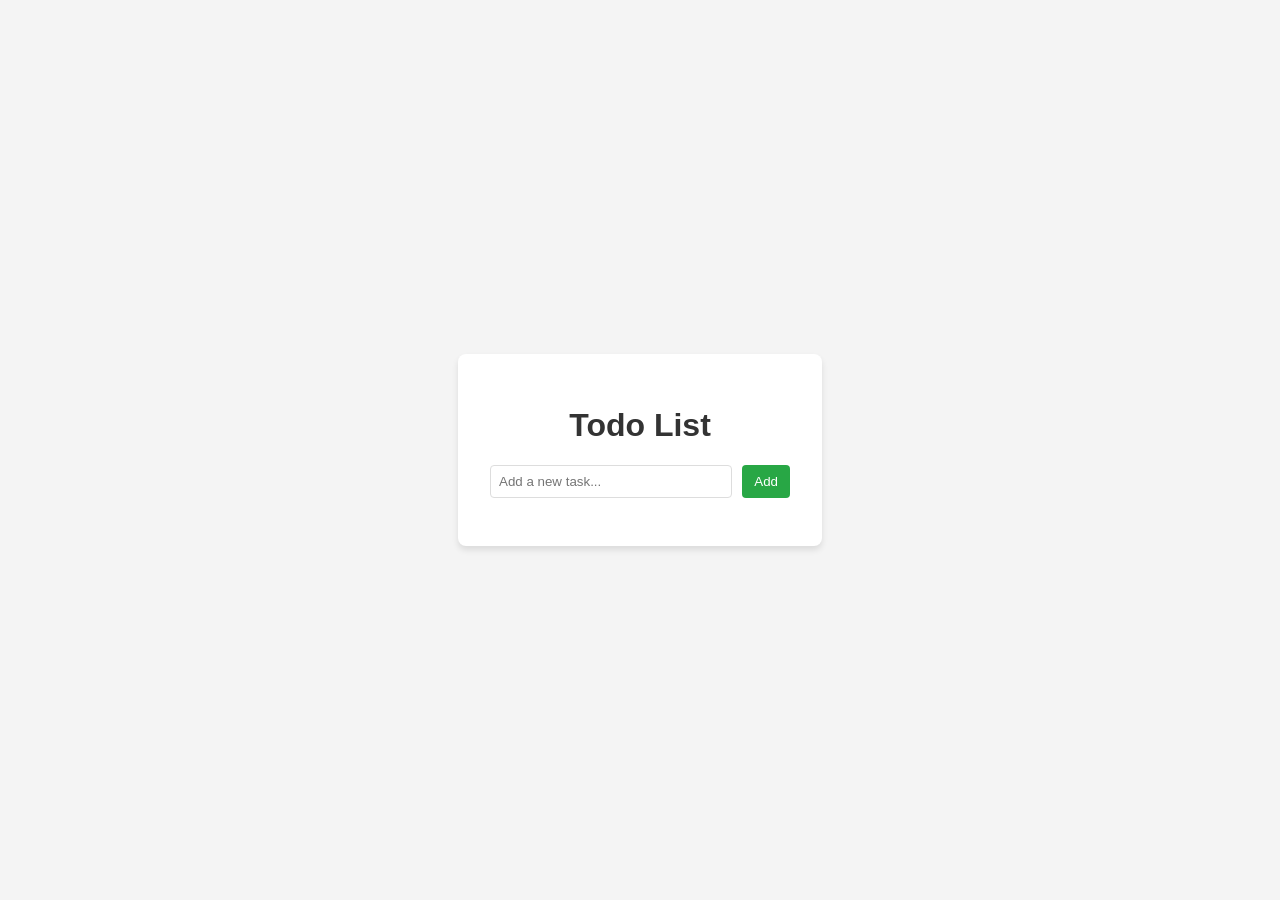
<file: Agentic-Ai/todo/index.html>
<!DOCTYPE html>
<html lang="en">
<head>
    <meta charset="UTF-8">
    <meta name="viewport" content="width=device-width, initial-scale=1.0">
    <title>Simple Todo App</title>
    <link rel="stylesheet" href="style.css">
</head>
<body>
    <div class="container">
        <h1>Todo List</h1>
        <div class="input-group">
            <input type="text" id="todo-input" placeholder="Add a new task...">
            <button id="add-btn">Add</button>
        </div>
        <ul id="todo-list"></ul>
    </div>
    <script src="script.js"></script>
</body>
</html>
</file>
<file: Agentic-Ai/todo/style.css>
body {
    font-family: Arial, sans-serif;
    background-color: #f4f4f4;
    display: flex;
    justify-content: center;
    align-items: center;
    height: 100vh;
    margin: 0;
}

.container {
    background: white;
    padding: 2rem;
    border-radius: 8px;
    box-shadow: 0 4px 6px rgba(0, 0, 0, 0.1);
    width: 300px;
}

h1 {
    text-align: center;
    color: #333;
}

.input-group {
    display: flex;
    gap: 10px;
    margin-bottom: 1rem;
}

input {
    flex: 1;
    padding: 8px;
    border: 1px solid #ddd;
    border-radius: 4px;
}

button {
    padding: 8px 12px;
    background-color: #28a745;
    color: white;
    border: none;
    border-radius: 4px;
    cursor: pointer;
}

button:hover {
    background-color: #218838;
}

ul {
    list-style: none;
    padding: 0;
}

li {
    background: #eee;
    margin-bottom: 5px;
    padding: 8px;
    display: flex;
    justify-content: space-between;
    align-items: center;
    border-radius: 4px;
}

.delete-btn {
    background-color: #dc3545;
    font-size: 12px;
    padding: 4px 8px;
}
</file>
